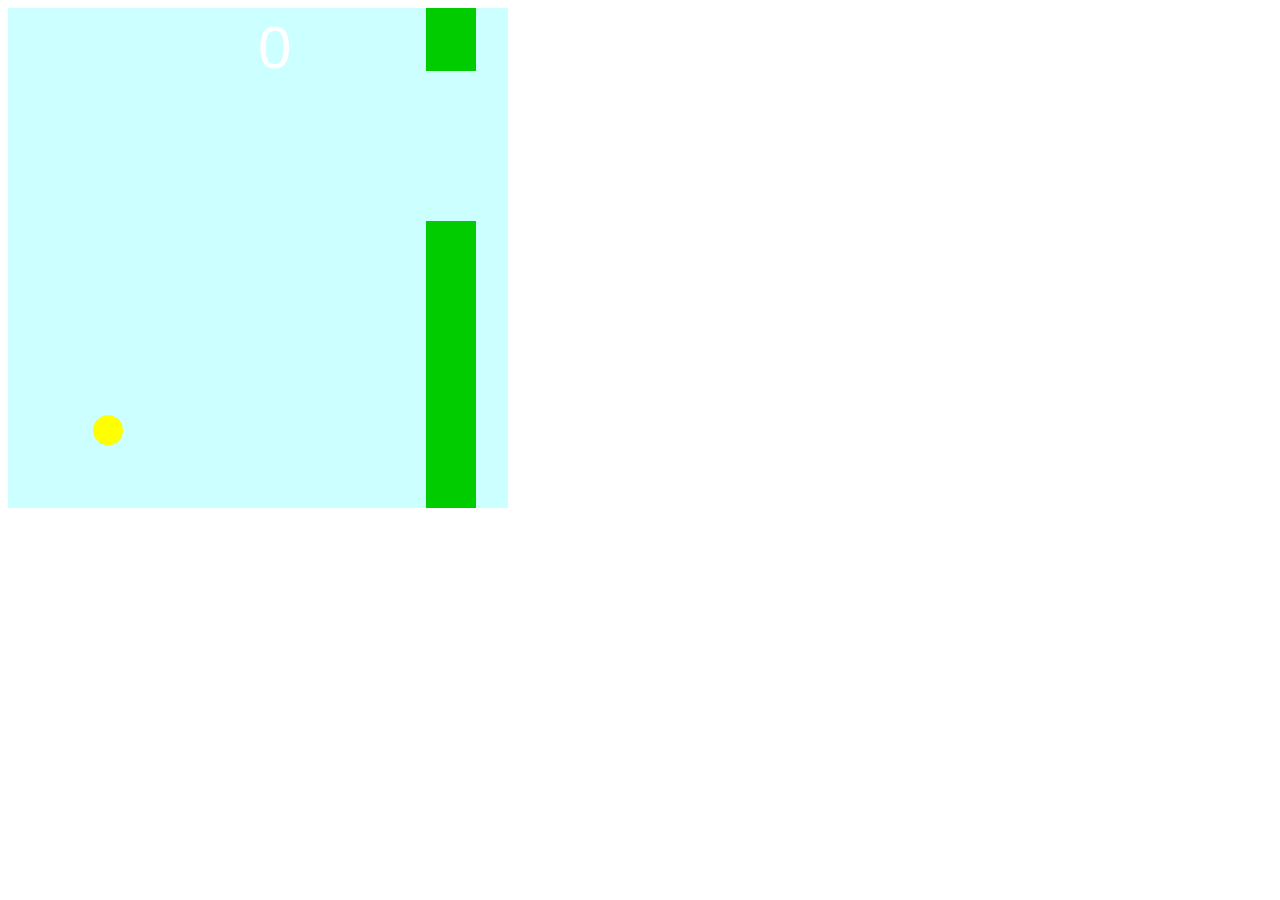
<file: flappy/index.html>
<!DOCTYPE html>
<html lang="en">
<head>
	<meta charset="UTF-8">
	
	<script src="js/p5.min.js"></script>

	<script src="js/main.js"></script>
	<script src="js/player.js"></script>
	<script src="js/pipe.js"></script>

</head>
<body>
</body>
</html>
</file>
